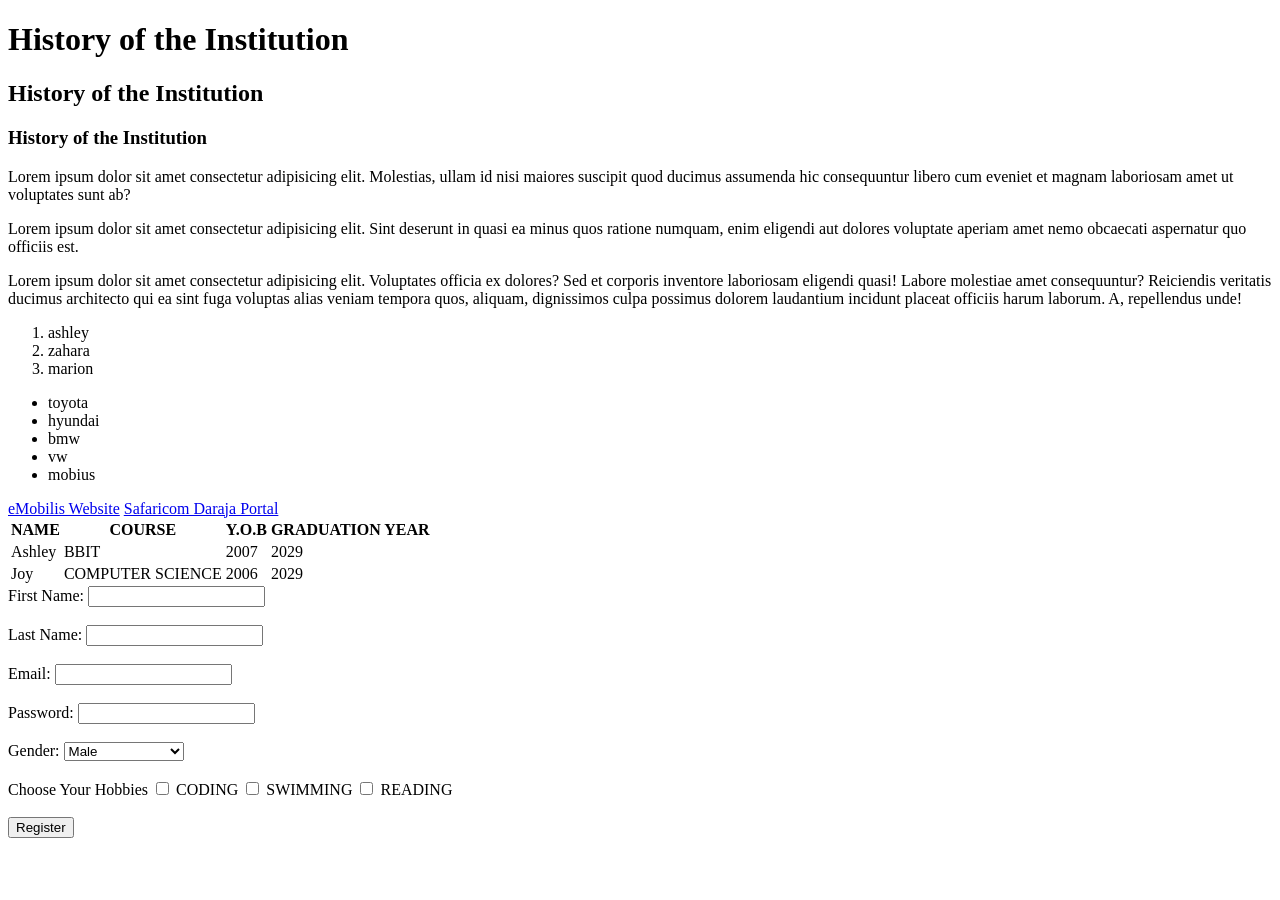
<file: index.html>
<!DOCTYPE html>
<html lang="en">
<head>
    <meta charset="UTF-8">
    <meta name="viewport" content="width=device-width, initial-scale=1.0">
    <title>Home - My School Website</title>
</head>
<body>
    <h1>History of the Institution</h1>
    <h2>History of the Institution</h2>
    <h3>History of the Institution</h3>
    <p>Lorem ipsum dolor sit amet consectetur adipisicing elit. Molestias, ullam id nisi maiores suscipit quod ducimus assumenda hic consequuntur libero cum eveniet et magnam laboriosam amet ut voluptates sunt ab?</p>
    <p>Lorem ipsum dolor sit amet consectetur adipisicing elit. Sint deserunt in quasi ea minus quos ratione numquam, enim eligendi aut dolores voluptate aperiam amet nemo obcaecati aspernatur quo officiis est.</p>
    <p>Lorem ipsum dolor sit amet consectetur adipisicing elit. Voluptates officia ex dolores? Sed et corporis inventore laboriosam eligendi quasi! Labore molestiae amet consequuntur? Reiciendis veritatis ducimus architecto qui ea sint fuga voluptas alias veniam tempora quos, aliquam, dignissimos culpa possimus dolorem laudantium incidunt placeat officiis harum laborum. A, repellendus unde!</p>
    <ol>
        <li>ashley</li>
        <li>zahara</li>
        <li>marion</li>
    </ol>
    <ul>
        <li>toyota</li>
        <li>hyundai</li>
        <li>bmw</li>
        <li>vw</li>
        <li>mobius</li>
    </ul>
    <a href="https://emobilis.ac.ke/" target="_blank">eMobilis Website</a>
    <a href="https://developer.safaricom.co.ke/" target="_blank">Safaricom Daraja Portal</a>

    <table>
        <thead>
            <tr>
                <th>NAME</th>
                <th>COURSE</th>
                <th>Y.O.B</th>
                <th>GRADUATION YEAR</th>
            </tr>
        </thead>
        <tbody>
            <tr>
                <td>Ashley</td>
                <td>BBIT</td>
                <td>2007</td>
                <td>2029</td>
            </tr>
            <tr>
                <td>Joy</td>
                <td>COMPUTER SCIENCE</td>
                <td>2006</td>
                <td>2029</td>
            </tr>
        </tbody>

    
    </table>

    <form action="">
       <label for="firstname">First Name:</label> 
       <input type="text" id="firstname" name="firstname">
       <br><br>
       <label for="lastname">Last Name:</label>
       <input type="text" id="lastname" name="lastname">
       <br><br>
       <label for="email">Email:</label> 
       <input type="email" id="email" name="email">
       <br><br>
       <label for="password">Password:</label> 
       <input type="password" id="password" name="password">
       <br><br>
       <label for="gender">Gender:</label> 
       <select name="gender" id="gender">
        <option value="male">Male</option>
        <option value="female">Female</option>
        <option value="prefernottosay">Prefer not to say</option>
       </select>
       <br><br>
       <label for="">Choose Your Hobbies</label>
       <input type="checkbox" id="coding" name="hobby" value="coding">
       <label for="coding">CODING</label>

       <input type="checkbox"  id="swimming" name="hobby" value="swimming"> 
       <label for="swimming">SWIMMING</label>

       <input type="checkbox" id="reading" name="hobby" value="reading">
       <label for="reading">READING</label>
       <br><br>



       <button type="submit">Register</button>
        

    </form>










</body>
</html>
</file>
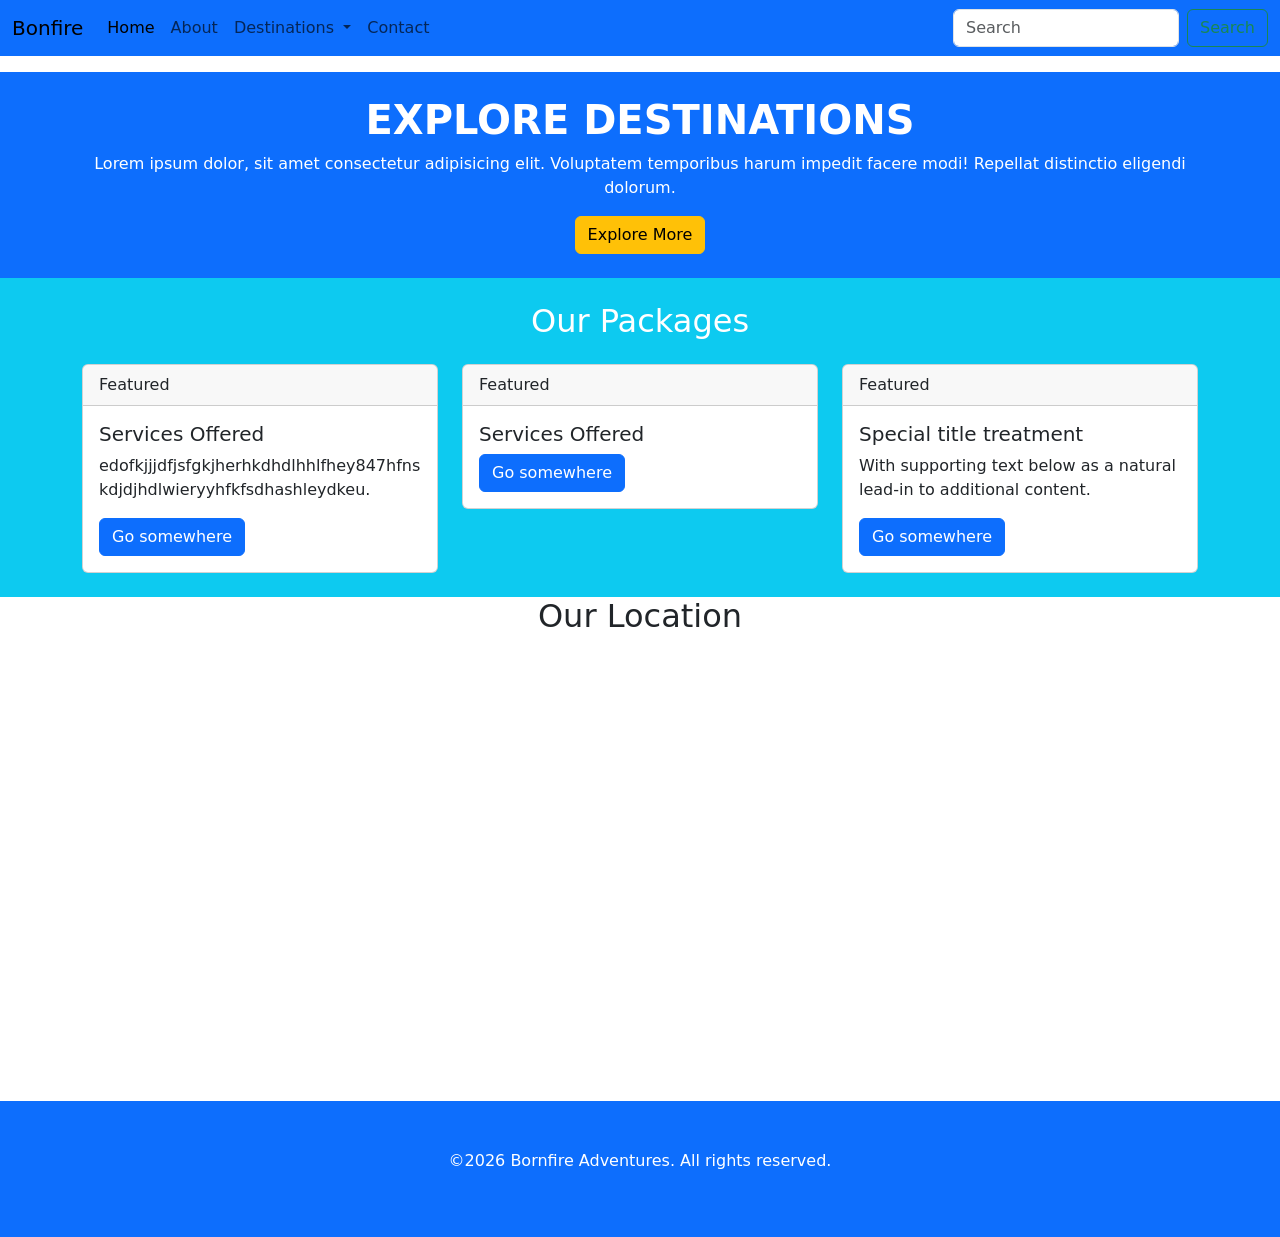
<file: bootstrap.html>
<!DOCTYPE html>
<html lang="en">

<head>
    <meta charset="UTF-8">
    <meta name="viewport" content="width=, initial-scale=1.0">
    <title>Bornfire</title>
    <link rel="stylesheet" href="https://cdn.jsdelivr.net/npm/bootstrap@5.3.8/dist/css/bootstrap.min.css">
</head>

<body>
    <nav class="navbar navbar-expand-lg bg-primary">
        <div class="container-fluid">
            <a class="navbar-brand" href="#">Bonfire</a>
            <button class="navbar-toggler" type="button" data-bs-toggle="collapse"
                data-bs-target="#navbarSupportedContent" aria-controls="navbarSupportedContent" aria-expanded="false"
                aria-label="Toggle navigation">
                <span class="navbar-toggler-icon"></span>
            </button>
            <div class="collapse navbar-collapse" id="navbarSupportedContent">
                <ul class="navbar-nav me-auto mb-2 mb-lg-0">
                    <li class="nav-item">
                        <a class="nav-link active" aria-current="page" href="#">Home</a>
                    </li>
                    <li class="nav-item">
                        <a class="nav-link" href="#">About</a>
                    </li>
                    <li class="nav-item dropdown">
                        <a class="nav-link dropdown-toggle" href="#" role="button" data-bs-toggle="dropdown"
                            aria-expanded="false">
                            Destinations
                        </a>
                        <ul class="dropdown-menu">
                            <li><a class="dropdown-item" href="#">Uhuru Park</a></li>
                            <li><a class="dropdown-item" href="#">Zanzibar</a></li>
                            <li>
                                <hr class="dropdown-divider">
                            </li>
                            <li><a class="dropdown-item" href="#">Maasai Mara</a></li>
                        </ul>
                    </li>
                    <li class="nav-item">
                        <a class="nav-link " href="index.html">Contact</a>
                    </li>
                </ul>
                <form class="d-flex" role="search">
                    <input class="form-control me-2" type="search" placeholder="Search" aria-label="Search" />
                    <button class="btn btn-outline-success" type="submit">Search</button>
                </form>
            </div>
        </div>
    </nav>
    <!-- Hero Section -->
    <section class="bg-primary text-center mt-3 text-white py-4">
        <div class="container">
            <h1 class="fw-bold">EXPLORE DESTINATIONS</h1>
            <P>Lorem ipsum dolor, sit amet consectetur adipisicing elit. Voluptatem temporibus harum impedit facere
                modi! Repellat distinctio eligendi dolorum.</P>
            <a href="" class="btn btn-warning">Explore More</a>
        </div>
    </section>

    <!-- main section -->
    <section class="bg-info py-4">
        <div class="container">
            <h2 class="text-center text-white mb-4">Our Packages</h2>
            <div class="row">
                <div class="col-md-4 col-sm-4">
                    <div class="card">
                        <div class="card-header">
                            Featured
                        </div>
                        <div class="card-body">
                            <h5 class="card-title">Services Offered</h5>
                            <p class="card-text">edofkjjjdfjsfgkjherhkdhdlhhlfhey847hfnskdjdjhdlwieryyhfkfsdhashleydkeu.
                            </p>
                            <a href="#" class="btn btn-primary">Go somewhere</a>
                        </div>
                    </div>
                </div>
                <div class="col-md-4 col-sm-4">
                    <div class="card">
                        <div class="card-header">
                            Featured
                        </div>
                        <div class="card-body">
                            <h5 class="card-title">Services Offered</h5>
                            <p class="card-text".
                            </p>
                            <a href="#" class="btn btn-primary">Go somewhere</a>
                        </div>
                    </div>
                </div>
                <div class="col-md-4 col-sm-4">
                    <div class="card">
                        <div class="card-header">
                            Featured
                        </div>
                        <div class="card-body">
                            <h5 class="card-title">Special title treatment</h5>
                            <p class="card-text">With supporting text below as a natural lead-in to additional content.
                            </p>
                            <a href="#" class="btn btn-primary">Go somewhere</a>
                        </div>
                    </div>
                </div>
            </div>
        </div>
    </section>

    <!-- Google Map -->
     <section class="container text-center">
        <div>
            <h2>Our Location</h2>
            <iframe src="https://www.google.com/maps/embed?pb=!1m18!1m12!1m3!1d3988.933819207591!2d36.795029899999996!3d-1.2064748999999961!2m3!1f0!2f0!3f0!3m2!1i1024!2i768!4f13.1!3m3!1m2!1s0x182f3d45d6846b4b%3A0x64a640c614b93f30!2sMamlaka%20Hill%20Chapel%20Ruaka!5e0!3m2!1sen!2ske!4v1792060315234!5m2!1sen!2ske" width="100%" height="450" style="border:0;" allowfullscreen="" loading="lazy" referrerpolicy="strict-origin-when-cross-origin"></iframe>
         
        </div>
     </section>
     <!-- Footer -->
      <footer class="bg-primary text-white text-center py-5">
        <p>&copy;2026 Bornfire Adventures. All rights reserved.</p>
      </footer>






    <script src="https://cdn.jsdelivr.net/npm/bootstrap@5.3.8/dist/js/bootstrap.bundle.min.js"></script>
</body>

</html>
</file>
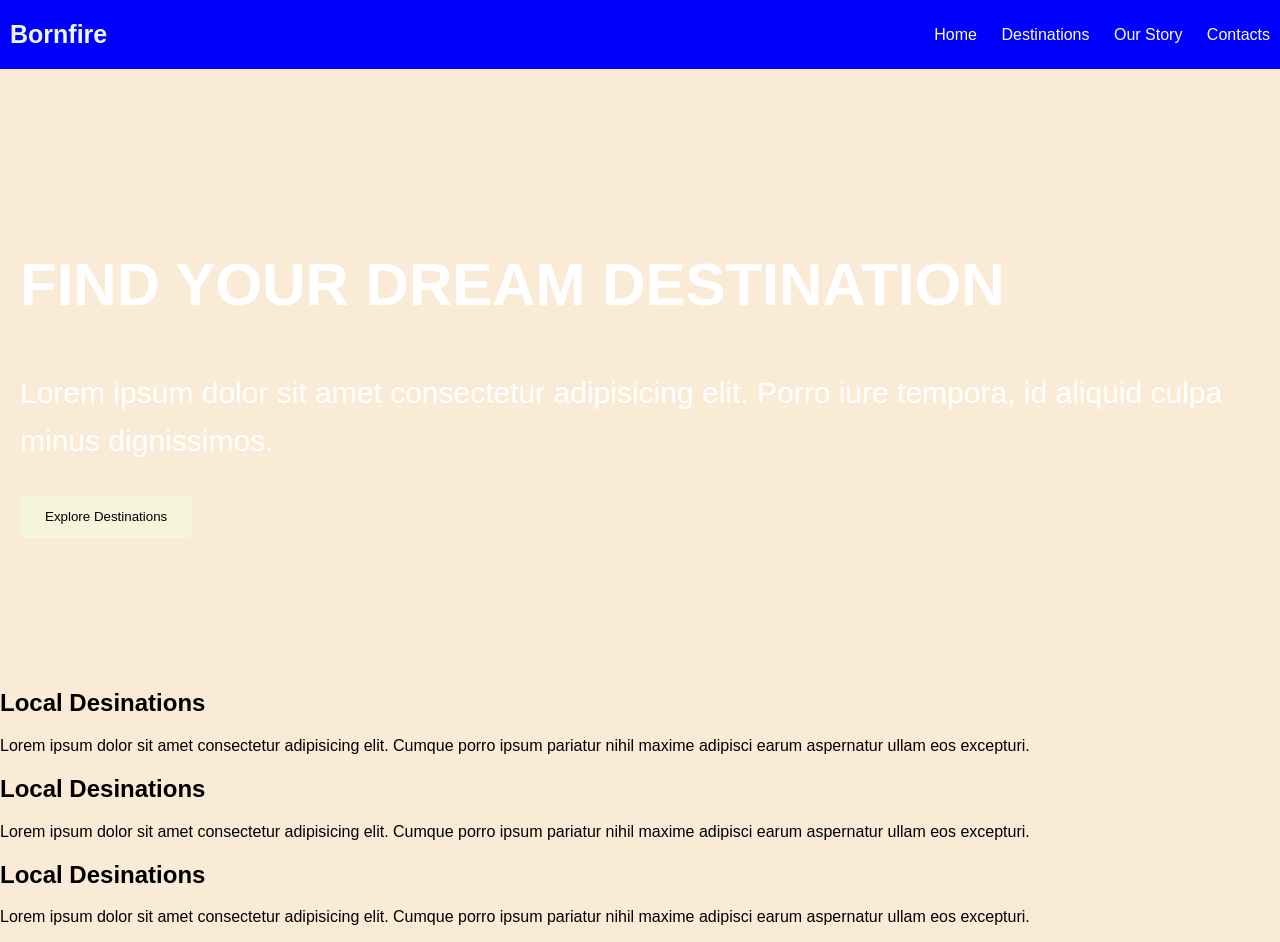
<file: home.html>
<!DOCTYPE html>
<html lang="en">
<head>
    <meta charset="UTF-8">
    <meta name="viewport" content="width=device-width, initial-scale=1.0">
    <title>Bonfire | Explore Nature</title>
    <link rel="stylesheet" href="assets/styles.css">
</head>
<body>
    <!-- Navigation section -->
     <nav>
        <div class="logo">Bornfire</div>
        <div>
           <a href="">Home</a>
           <a href="">Destinations</a> 
           <a href="">Our Story</a>
           <a href="">Contacts</a>
        </div>
     </nav>
     <!-- Hero section -->
      <section class="hero">
        <div>
            <h1>FIND YOUR DREAM DESTINATION</h1>
            <p>Lorem ipsum dolor sit amet consectetur adipisicing elit. Porro iure tempora, id aliquid culpa minus dignissimos.</p>
            <button>Explore Destinations</button>
        </div>
      </section>
      <section class="columns">

<div class="column">

<h2>Local Desinations</h2>

<p>Lorem ipsum dolor sit amet consectetur adipisicing elit. Cumque porro ipsum pariatur nihil maxime adipisci earum aspernatur ullam eos excepturi.</p>

</div>

<div class="column">

<h2>Local Desinations</h2>

<p>Lorem ipsum dolor sit amet consectetur adipisicing elit. Cumque porro ipsum pariatur nihil maxime adipisci earum aspernatur ullam eos excepturi.</p>

</div>

<div class="column">

<h2>Local Desinations</h2>

<p>Lorem ipsum dolor sit amet consectetur adipisicing elit. Cumque porro ipsum pariatur nihil maxime adipisci earum aspernatur ullam eos excepturi.</p>

</div>

 

</section>





      
      

    
</body>
</html>
</file>
<file: assets/styles.css>
body{
    margin: 0;
    font-family: Arial, Helvetica, sans-serif;
    background-color: antiquewhite;
    color: black;
}
nav{
    display: flex;
    justify-content: space-between;
    align-items: center;
    background-color: blue;
    padding: 20px 10px;
}
.logo{
    color: aliceblue;
    font-family: 'Franklin Gothic Medium', 'Arial Narrow', Arial, sans-serif;
    font-size: 25px;
    font-weight: bold;
}
nav a{
    color: white;
    text-decoration: none;
    margin-left: 20px;
}
.hero{
    min-height: 480px;
    background-image: url("https://images.unsplash.com/photo-1528543606781-2f6e6857f318?w=800&auto=format&fit=crop&q=60&ixlib=rb-4.1.0&ixid=NHwxMjA3fDA%3D");
    background-size: cover;
    background-position: center;
    display: flex;
    align-items: center;
    padding: 60px 20px;
    color: white;
}
.hero h1{
    font-size: 60px;
}
.hero p{
    font-size: 30px;
    line-height: 1.6;
}
.hero button{
    background-color: beige;
    color: black;
    border: none;
    border-radius: 5px;
    padding: 14px 25px;
    cursor: pointer;

}
</file>
